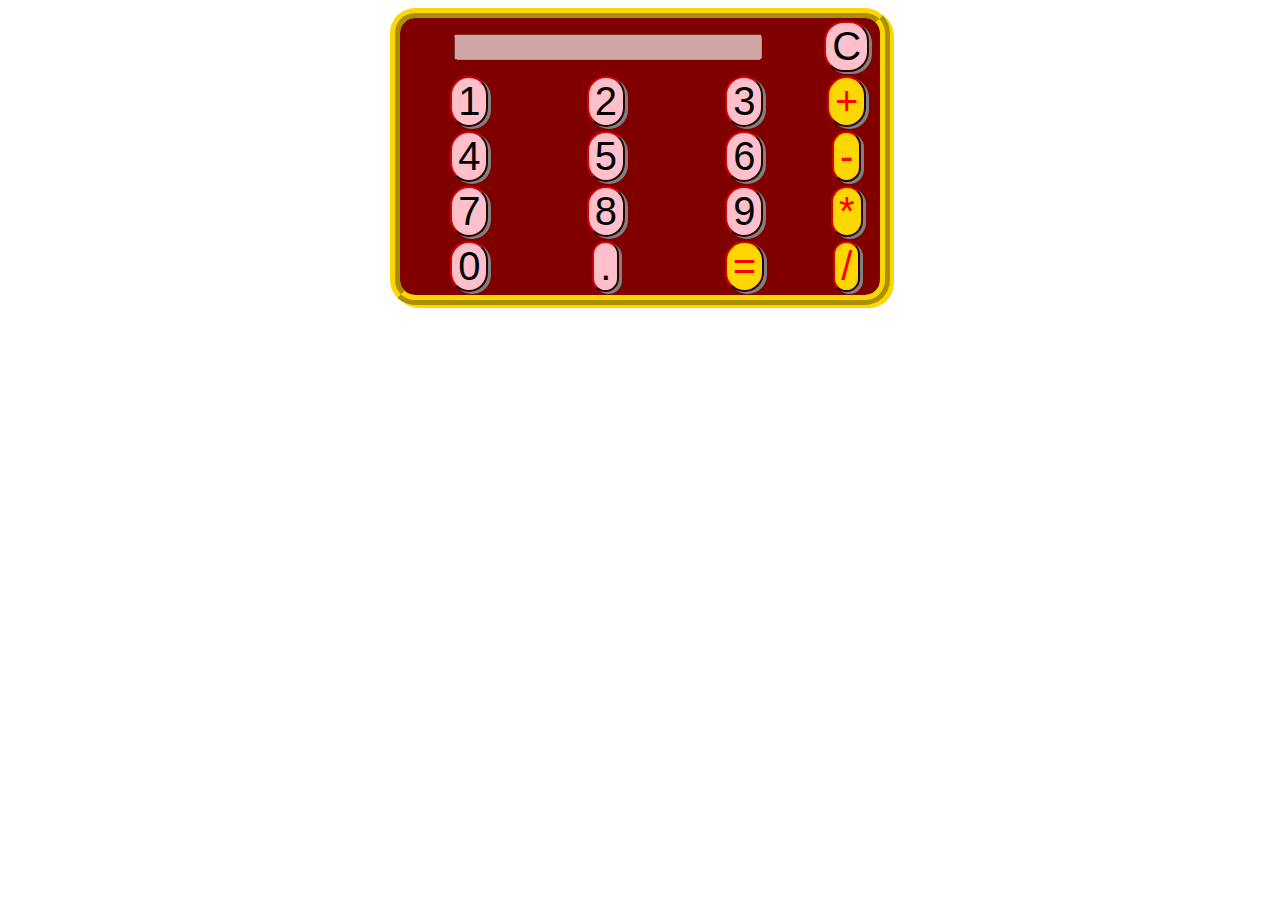
<file: index.html>
<!DOCTYPE html>
<html>
<head>
	<title>Simple Calculator</title>
	<link rel="stylesheet" type="text/css" href="calculatorStyleSheet.css">
	
</head>
<body>
	<form name="Calculator" align="center"; >
		<table class="table"; width="500px"; align="center"; >
			<tr>
				<th colspan="3";><input type="text" name="display" style="width: 300px; height: 20px" disabled=""></th>
				<th><input type="reset" name="reset" class="button" value="C"></th>
			</tr>
			<tr >
				<th><input type="button" name="one" value="1" class="button" onclick="Calculator.display.value+='1' "></th>
				<th><input type="button" name="two" value="2" class="button" onclick="Calculator.display.value+='2' "></th>
				<th><input type="button" name="three" value="3" class="button" onclick="Calculator.display.value+='3'"></th>
				<th><input type="button" class="operator" name="plus" value="+" onclick="Calculator.display.value+='+'"></th>
				
			</tr>
			<tr>
				<th><input type="button" name="four" value="4" class="button" onclick="Calculator.display.value+='4' "></th>
				<th><input type="button" name="five" value="5" class="button" onclick="Calculator.display.value+='5' "></th>
				<th><input type="button" name="six" value="6" class="button" onclick="Calculator.display.value+='6'"></th>
				<th><input type="button" class="operator" name="minus" value="-" onclick="Calculator.display.value+='-'"></th>
				
			</tr>
			<tr>
				<th><input type="button" name="seven" value="7" class="button" onclick="Calculator.display.value+='7' "></th>
				<th><input type="button" name="eight" value="8" class="button" onclick="Calculator.display.value+='8' "></th>
				<th><input type="button" name="nine" value="9" class="button" onclick="Calculator.display.value+='9'"></th>
				<th><input type="button" class="operator" name="multiply" value="*" onclick="Calculator.display.value+='*'"></th>
				
			</tr>
			
			 <tr>
				<th><input type="button" name="zero" value="0" class="button" onclick="Calculator.display.value+='0' "></th>
				<th><input type="button" name="point" value="." class="button" onclick="Calculator.display.value+='.' "></th>
				<th ><input type="button" class="operator" name="equal" value="=" onclick="Calculator.display.value=eval(Calculator.display.value) "></th>
				<th id="eval"><input type="button" class="operator" name="divide" value="/" onclick="Calculator.display.value+='/'"></th>
								
			</tr>
		
		</table>
	</form>
	<script type="text/javascript">
		
	</script>
	

</body>
</html>
</file>
<file: calculatorStyleSheet.css>
.table{ 
		background-color: maroon;
		border-style: ridge;
		border-width: 10px;
		border-color: gold;
		border-radius: 25px;
		box-shadow: 4px 3px gold


}

.button{
		background-color: pink;
		border-style: outset;
		border-color: maroon; 
		border-radius:20px;
		size: 16px;
		font-size: 40px;
		box-shadow: 3px 2px grey;
}

.operator{
	background-color: gold;
	border-style: outset;
	border-color:maroon;
	border-radius: 20px;
	size: 16px;
	font-size: 40px;
	color: red;
	box-shadow: 3px 2px grey;
}
</file>
